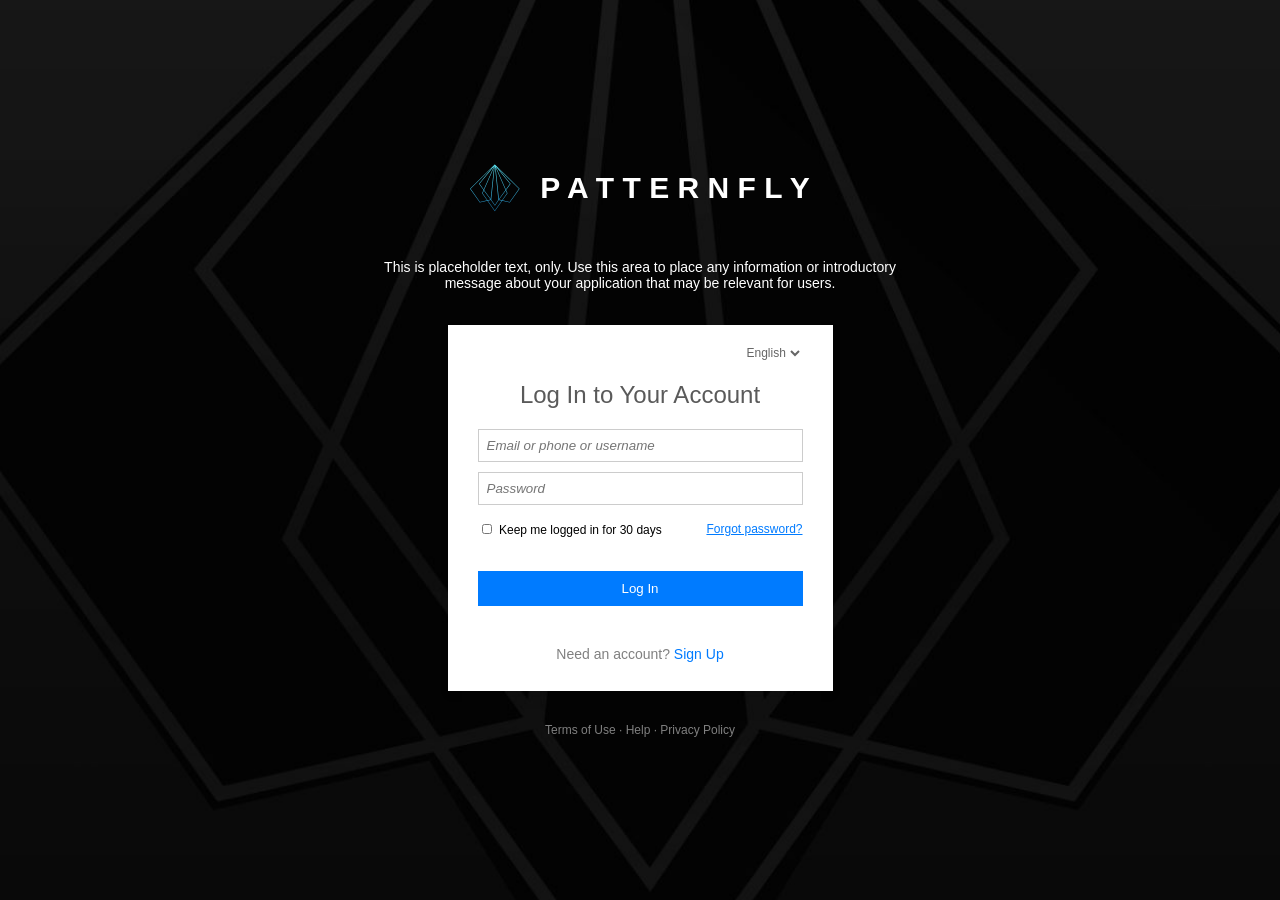
<file: index.html>
<!DOCTYPE html>
<html lang="en">    
<head>
    <meta charset="UTF-8">
    <meta name="viewport" content="width=device-width, initial-scale=1.0">
    <title>My Website</title>
    <link rel="stylesheet" href="styles.css">
</head>
<body>
    <div class="logo-container">
        <img src="icon.svg" alt="Logo">
        <h1>P A T T E R N F L Y</h1>
    </div>
    <p class="intro-text">
        This is placeholder text, only. Use this area to place any information or introductory
        message about your application that may be relevant for users.
    </p>
    <div class="login-container">
        <div class="language-container">
            <select name="language" id="language">
                <option value="en">English</option>
                <option value="hi">Hindi</option>
            </select>
        </div>
        <h2>Log In to Your Account</h2>
        <div>
            <form id="loginForm">
                <div class="input-container">
                    <input type="text" id="username" name="username" placeholder="Email or phone or username" required>
                    <input type="password" id="password" name="password" placeholder="Password" required>
                </div>
                <div class="form-options">
                    <div>
                        <input type="checkbox" id="remember" name="remember">
                        <label for="remember">Keep me logged in for 30 days</label>
                    </div>
                    <a href="#">Forgot password?</a>
                </div>
                    <button class="login-button">Log In</button>
            </form>
            <p id="loginError" class="login-error"></p>
            <p class="signup-text">Need an account? <a class="signup-link" href="signup.html">Sign Up</a></p>
        </div>
    </div>
    <p class="footer-text">Terms of Use · Help · Privacy Policy</p>

    <script src="users.js"></script>
    <script src="login.js"></script>
</body>
</html>
</file>
<file: styles.css>
/* * {
    outline: 1px solid red;
} */

body {
    margin: 0;
    min-height: 100vh;

    background-image: url('background_image.jpeg');
    background-size: cover;
    background-position: center;

    display: flex;
    flex-direction: column;
    align-items: center;
    justify-content: center;
    gap: 20px;

    font-family: Arial, sans-serif;
}

.logo-container {
    flex-direction: row;
    display: flex;
    align-items: center;
}

.logo-container img {
    width: 50px;
    height: 50px;
    margin-right: 20px;
}

.logo-container h1 {
    color: white;
    font-size: 30px;
}

.language-container {
    text-align: right;
}

.language-container select {
    margin: 10px 0;
    font-size: 12px;
    border: none;
    background-color: transparent;
    color: #666;
}

.input-container {
    display: flex;
    flex-direction: column;
    gap: 10px;
}

.login-button {
    margin-top: 18px;
    width: 100%;
    background-color: #007bff;
    color: white;
    border: none; 
    padding: 10px 20px; 
    cursor: pointer;
}

.login-container form {
    display: flex;
    flex-direction: column;
    gap: 15px;
}

.login-container h2 {
    color: rgb(90, 90, 90);
    margin-top: 10px;
    font-weight: normal;
}

form input[type="text"],
form input[type="password"] {
    padding: 8px;
    border: 1px solid #ccc;
    font-style: italic;
}

form input[type="checkbox"] {
    height: 10px; width: 10px;
}

.form-options {
    display: flex;
    flex-wrap: wrap;
    justify-content: space-between;
    align-items: center;
}

.form-options a {
    font-size: 12px;
    color: #007bff;
}

.form-options label {
    font-size: 12px;
}

.intro-text {
    max-width: 550px;
    color: white;
    text-align: center;
    font-size: 14px;
}

.login-container {
    background-color: white;
    text-align: center;
    width: 325px;
    padding: 10px 30px 15px;
    box-shadow: 0 4px 8px rgba(0, 0, 0, 0.1);
}

.signup-text {
    color: gray;
    text-align: center;
    margin-top: 40px;
    font-size: 14px;
}

.signup-link {
    color: #007bff;
    text-decoration: none;
}

.footer-text {
    color: gray;
    font-size: 12px;
}

@media (max-width: 768px) {

    .login-container {
        width: 325px;
        max-width: 100%;
        padding: 10px 30px 15px;
        box-sizing: border-box;
    }


    .intro-text {
        width: 80%;
    }

    .logo-container h1 {
        font-size: 24px;
    }
}

@media print {

    body {
        background-image: none;
        background-color: #eeeeee;
    }
}


.login-error {
    color: red;
    font-size: 13px;
}
</file>
